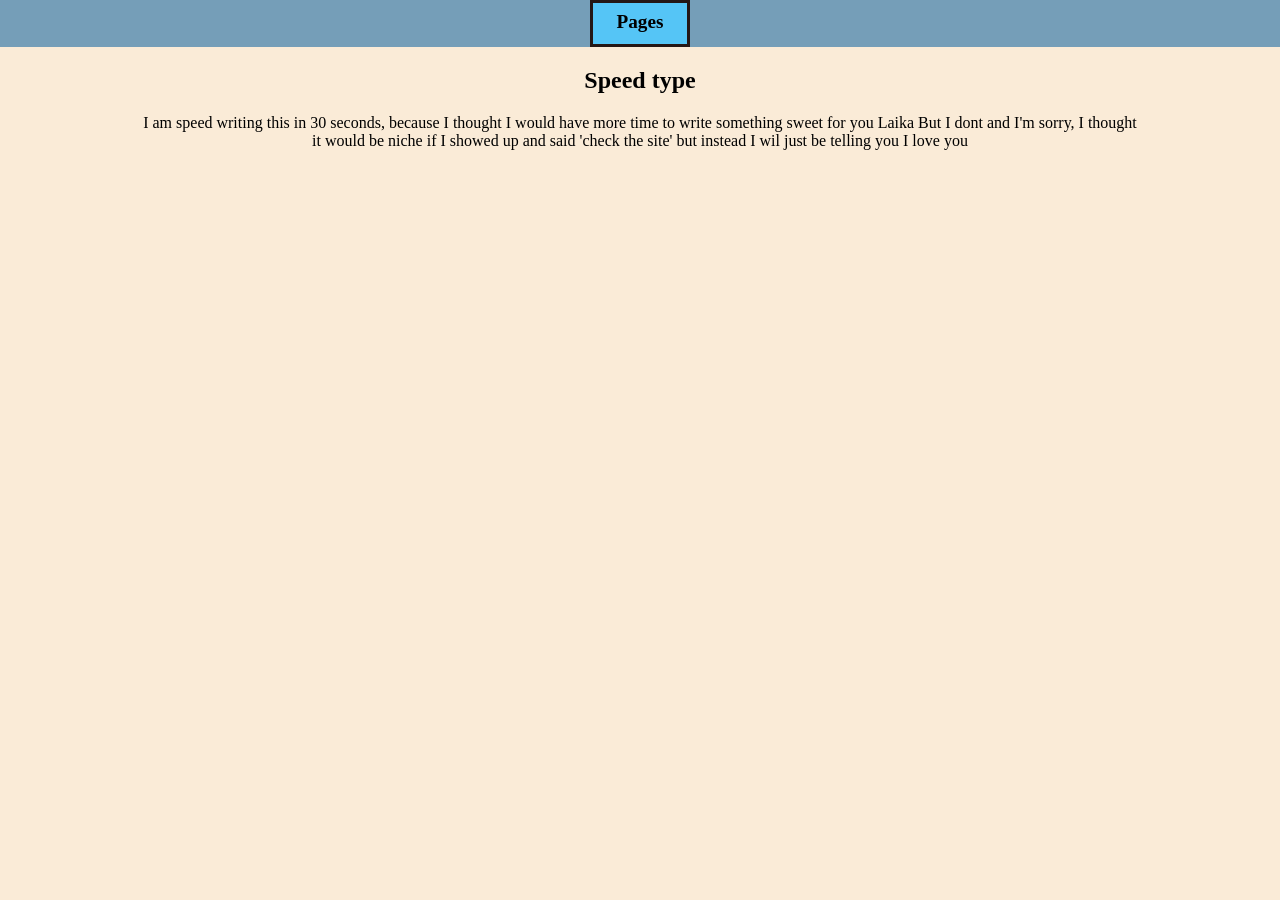
<file: page_2.html>
<!DOCTYPE html>
<html lang="en">
<head>
    <meta charset="UTF-8">
    <meta name="viewport" content="width=device-width, initial-scale=1.0">
    <title>Even Here I love you</title>
    <link rel="stylesheet" href="styles.css">
</head>
<body>
    <script src="add_banner.js"></script>

    <h2 class="bkv">Speed type</h2>
    <p class="paragraph">
        I am speed writing this in 30 seconds, because I thought I would have more time to write something sweet for you Laika
        But I dont and I'm sorry, I thought it would be niche if I showed up and said 'check the site' but instead I
        wil just be telling you I love you
    </p>

</body>
</html>
</file>
<file: styles.css>
.bkv {
  font-family: "Baskervville", serif;
  font-optical-sizing: auto;
  font-weight: 700;
  font-style: normal;
}

body {
    background-color: #FAEBD7;
    text-align: center;
    margin: 47px 0px 0px 0px;
    display: flex;
    flex-direction: column;
    align-items: center;
}



.title {
    color: #241715;
    font-weight: 900;
    font-size: 90px;
    margin-bottom: 0px;
    letter-spacing: 12px;
}

.paragraph {
    display: block;
    width: 78vw;
    margin: 0px auto;
}

#ball-container {
    background-color: #759EB8;
    margin: 3vw 0px 0px 0px;
    border: #241715 solid 4px;
    border-width: 3px 0px;
    display: flex;
    align-items: center;
    justify-content: space-around;
    width: 100vw;
    height: 30vw;
}

.ball-photo {
    border: #241715 solid;
    border-width: 0px 1.5px;
}

#before-ball-img {
    height: 30vw;
}

#arrow-img {
    display: inline;
    width: 30vw;
}

#arrow-img:hover {
    cursor: pointer;
}


#night-ball-img {
    height: 30vw;
}

#ft-container {
    display: flex;
    flex-wrap: nowrap;
    border: #241715 solid 0px;
    border-width: 2px 0px;
    width: 100vw;
    height: 40vw;
    overflow-x: auto;
    overflow-y: hidden;
    margin: 60px 0px 0px 0px;

}




.hidden {
    visibility: hidden;
}

.visible {
    visibility: visible;
}

#poem {
    text-align: left;
    margin: 3vw;
}

#cuddle-img {
    height: 25vw;
    object-fit: cover;
    object-position: center;
    margin: 0px;
}

#cuddle-cont {
    border: #241715 solid;
    border-width: 3px 0px;
    width: 100vw;
    height: 25vw;
    background-color: #759EB8;
}

.banner {
    position: fixed;
    top: 0;
    left: 0;
    width: 100vw;
    background-color: #759EB8;
    display: flex;
    align-items: stretch;
    justify-content: space-evenly;
    box-sizing: border-box;
    height: 47px;
    
}

.dropdown {
    position: relative;
    display: inline-block; 
    background-color: rgb(85, 197, 246);
    border: #241715 solid;
    border-width: 3px;
    padding: 8px 24px;

    font-size: larger;

}

.dropdown-trigger {
    cursor: pointer;
    display: block;
    height: fit-content;
    margin: 0px;
}

.dropdown-menu {
    display: none;
    background-color: rgb(85, 197, 246);
    position: absolute;
    top: 100%;
    left: -3px;
    width: 100%;
    flex-direction: column;
    border:#241715 solid;
    border-width: 0px 3px 3px 3px;
}

.dropdown:hover .dropdown-menu {
    display: flex;
}

.dropdown a {
    border: #241715 ;
}
</file>
